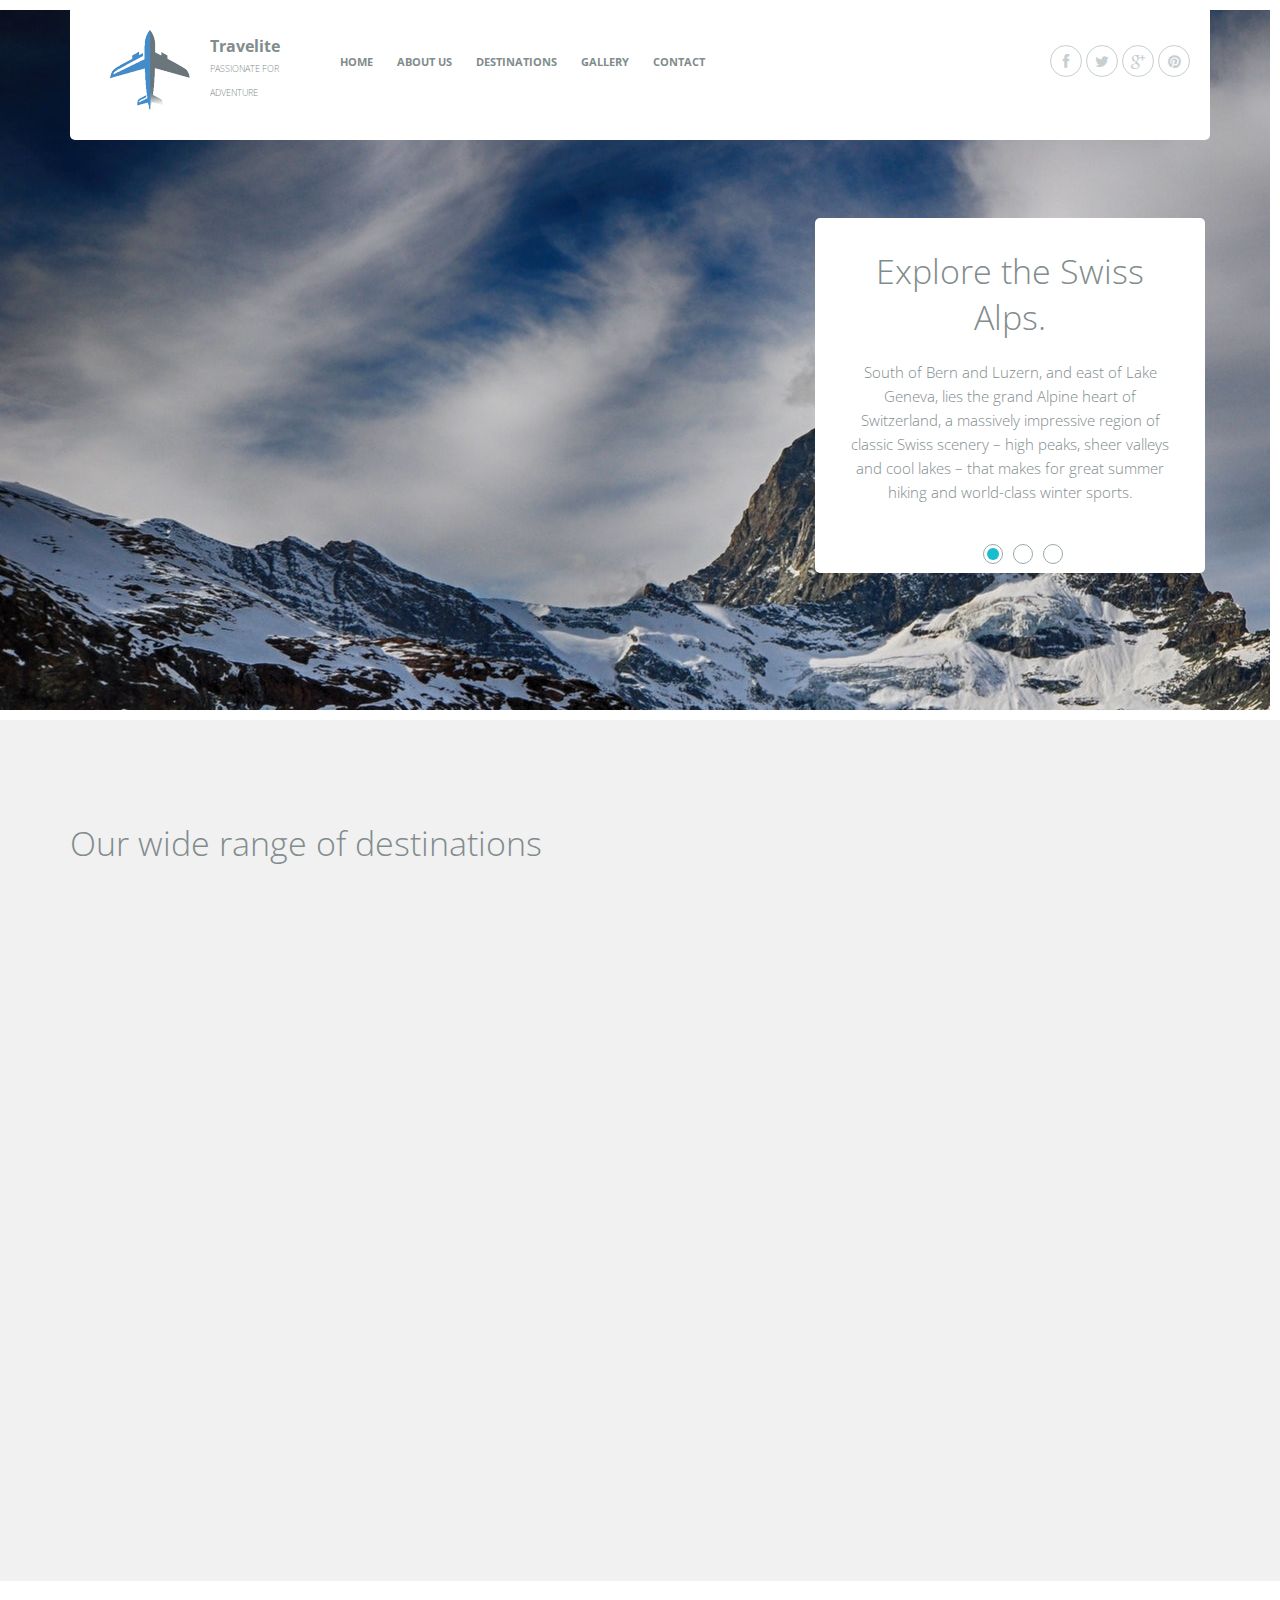
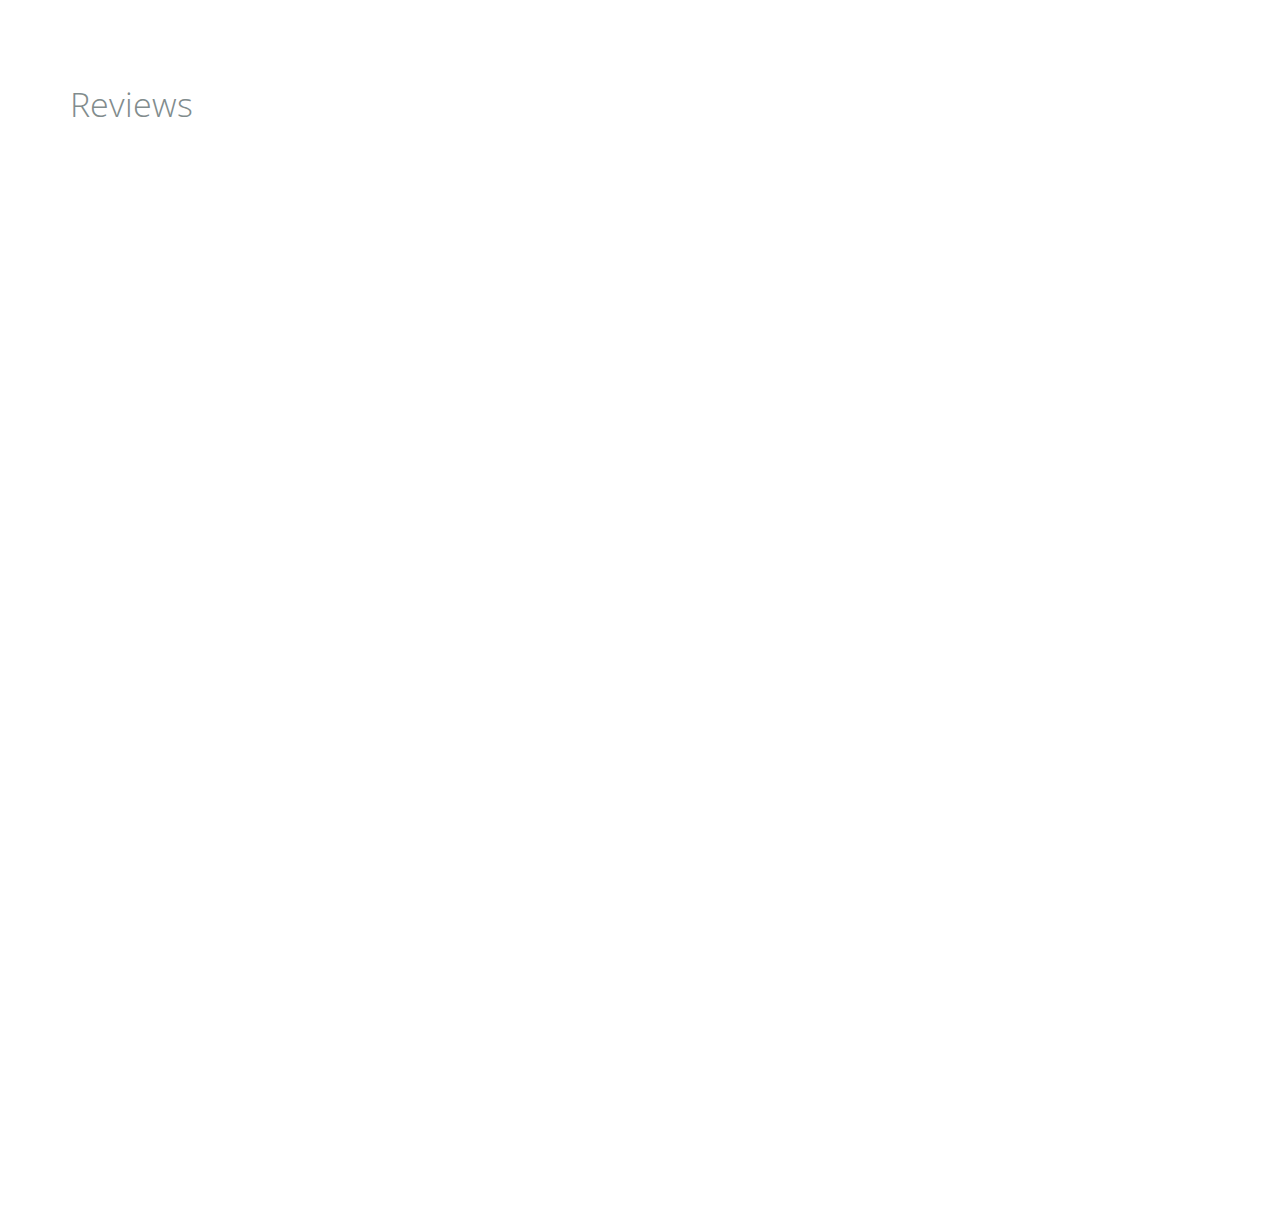
<file: index.html>
<!DOCTYPE html>
<html lang="en">
	<head>
		<meta charset="UTF-8">
		<meta http-equiv="X-UA-Compatible" content="IE=edge">
		<meta name="viewport" content="width=device-width, initial-scale=1.0,maximum-scale=1">
		
		<title>Home Travel</title>
		<!-- Loading third party fonts -->
		<link href="http://fonts.googleapis.com/css?family=Open+Sans:300,300italic,400,700" rel="stylesheet" type="text/css">
		<link href="fonts/font-awesome.min.css" rel="stylesheet" type="text/css">
		<!-- Loading main css file -->
		<link rel="stylesheet" href="css/animate.min.css">
		<link rel="stylesheet" href="style.css">
		
		<!--[if lt IE 9]>
		<script src="js/ie-support/html5.js"></script>
		<script src="js/ie-support/respond.js"></script>
		<![endif]-->

	</head>

	<body class="slider-collapse">
		
		<div id="site-content">
			
			<header class="site-header wow fadeInDown">
				<div class="container">
					<div class="header-content">
						<div class="branding">
							<img src="images/logo.png" alt="Company Name" class="logo">
							<h1 class="site-title"><a href="index.html">Travelite</a></h1>
                            <small class="site-description">Passionate for Adventure</small>
						</div>
						
						<nav class="main-navigation">
							<button type="button" class="menu-toggle"><i class="fa fa-bars"></i></button>
							<ul class="menu">
                                <li class="menu-item"><a href="index.html">Home</a></li>
								<li class="menu-item"><a href="about-us.html">About us</a></li>
								<li class="menu-item"><a href="#destination_section">Destinations</a></li>
								<li class="menu-item"><a href="gallery.html">Gallery</a></li>
								<li class="menu-item"><a href="contact.html">Contact</a></li>
							</ul>
						</nav>
						
						<div class="social-links">
							<a href="http://www.facebook.com" class="facebook"><i class="fa fa-facebook"></i></a>
							<a href="http://www.twitter.com" class="twitter"><i class="fa fa-twitter"></i></a>
							<a href="http://www.google.com" class="google-plus"><i class="fa fa-google-plus"></i></a>
							<a href="http://www.pinterest.com" class="pinterest"><i class="fa fa-pinterest"></i></a>
						</div>
					</div>
				</div>
			</header> <!-- .site-header -->

			<main class="content">
				<div class="slider">
					<ul class="slides">
						<li data-background="dummy/switzerland.jpeg">
							<div class="container">
								<div class="slide-caption col-md-4">
									<h2 class="slide-title">Explore the Swiss Alps.</h2>
									<p>South of Bern and Luzern, and east of Lake Geneva, lies the grand Alpine heart of Switzerland, a massively impressive region of classic Swiss scenery – high peaks, sheer valleys and cool lakes – that makes for great summer hiking and world-class winter sports.</p>
								</div>
							</div>
						</li>
						<li data-background="dummy/italy.jpeg">
							<div class="container">
								<div class="slide-caption col-md-4">
									<h2 class="slide-title">Explore the Italian town of Manarola.</h2>
									<p>Bequeathed with more grapevines than any other Cinque Terre village, Manarola is famous for its sweet Sciacchetrà wine. It's also awash with priceless medieval relics, supporting claims that it is the oldest of the five. </p>
								</div>
							</div>
						</li>
						<li data-background="dummy/city.jpeg">
							<div class="container">
								<div class="slide-caption col-md-4">
									<h2 class="slide-title">Explore the city of Florence.</h2>
									<p>Cradle of the Renaissance, romantic, enchanting and utterly irresistible, Florence (Firenze) is a place to feast on world-class art and gourmet Tuscan cuisine.</p>
								</div>
							</div>
						</li>
					</ul>
					<div class="flexslider-controls">
						<div class="container">
							<ol class="flex-control-nav">
								<li><a>1</a></li>
								<li><a>2</a></li>
								<li><a>3</a></li>
							</ol>
						</div>
					</div>
				</div>

                <section id="destination_section"></section>
				<div class="fullwidth-block offers-section" data-bg-color="#f1f1f1">
					<div class="container">
						<h2 class="section-title">Our wide range of destinations</h2>
						<div class="row">
							<div class="col-md-3 col-sm-6 col-xs-12">
								<article class="offer wow bounceIn">
									<figure class="featured-image"><img src="dummy/santorini.png" alt=""></figure>
									<h2 class="entry-title"><a href="">Oia, Santorini, Greece</a></h2>
									<p>Located on top of a cliff with a spectacular view of the Palea volcano, Nea Kameni, and the island of Thirassia, Oia is the most popular and arguably the most beautiful of all the picturesque villages of the beautiful Greek island of Santorini.</p>
									<a href="greece.html" class="button">See details</a>
								</article>
							</div>
							<div class="col-md-3 col-sm-6 col-xs-12">
								<article class="offer wow bounceIn" data-wow-delay=".2s">
									<figure class="featured-image"><img src="dummy/croatia.png" alt=""></figure>
									<h2 class="entry-title"><a href="">Plitvice Lakes, Croatia</a></h2>
									<p>Located about halfway between the Croatian capital Zagreb and Zadar on the coast of the Adriatic Sea, Plitvice Lakes are a magical world of living, moving water surrounded by ancient forests, 16 lakes linked by waterfalls, bridges natural and man-made, and 300 square kilometers of wild beauty full of bears, wolves, boars, and birds.</p>
									<a href="croatia.html" class="button">See details</a>
								</article>
							</div>
							<div class="col-md-3 col-sm-6 col-xs-12">
								<article class="offer wow bounceIn" data-wow-delay=".4s">
									<figure class="featured-image"><img src="dummy/canada.png" alt=""></figure>
									<h2 class="entry-title"><a href="">Moraine Lake, Canada</a></h2>
									<p>Located in the remote Valley of the Ten Peaks in the Canadian Rockies, Moraine Lake is an emerald beauty, a small, cold glacier-fed jewel surrounded by towering mountains, immense waterfalls, and ancient rock piles, so beautiful it takes breath away. As the glaciers melt, the water in the lake rises and changes its color.</p>
									<a href="canada.html" class="button">See details</a>
								</article>
							</div>
							<div class="col-md-3 col-sm-6 col-xs-12">
								<article class="offer wow bounceIn" data-wow-delay=".6s">
									<figure class="featured-image"><img src="dummy/fiordland.png" alt=""></figure>
									<h2 class="entry-title"><a href="">Fiordland National Park, New Zealand</a></h2>
									<p>According to Maori legends, the 14 fjords that form Fiordland National Park were created by a giant stonemason named Tu Te Rakiwhanoa, who cut out the deep valleys with his enormous adzes, which is as good an explanation as any for one of the most spectacular corners of the world, occupying over 1.2 million hectares at the southwestern end of the South Island of New Zealand.</p>
									<a href="newzealand.html" class="button">See details</a>
								</article>
							</div>
						</div>
					</div>
				</div>

				<div class="fullwidth-block testimonial-section">
					<div class="container">
						<h2 class="section-title">Reviews</h2>
						<div class="row">
							<div class="col-md-3 col-sm-6 col-xs-12">
								<div class="testimonial wow fadeInUp">
									<figure class="avatar"><img src="dummy/review1.jpg" alt=""></figure>
									<blockquote class="testimonial-body">
										<p>I loved visiting Santorini in Greece, it was great fun for the whole family!</p>
										<cite>Jim Halpert</cite>
										<span>Manager, Dunder Mifflin</span>
									</blockquote>
								</div>
							</div>
							<div class="col-md-3 col-sm-6 col-xs-12">
								<div class="testimonial wow fadeInUp" data-wow-delay=".2s">
									<figure class="avatar"><img src="dummy/review2.png" alt=""></figure>
									<blockquote class="testimonial-body">
										<p>The Plitvice Lakes in Croatia were beautiful to see in person. It was extremely refreshing to visit and I have always wanted to go there.</p>
										<cite>Susan Webb</cite>
										<span>Travel Enthusiast</span>
									</blockquote>
								</div>
							</div>
							<div class="col-md-3 col-sm-6 col-xs-12">
								<div class="testimonial wow fadeInUp" data-wow-delay=".4s">
									<figure class="avatar"><img src="dummy/review3.jpg" alt=""></figure>
									<blockquote class="testimonial-body">
										<p>The Moraine Lake is one of the nicest places to visit in Canada. I love going there to clear my head. I recommend you visit!</p>
										<cite>Nicolas Cage</cite>
										<span>Professional Model, Father</span>
									</blockquote>
								</div>
							</div>
							<div class="col-md-3 col-sm-6 col-xs-12">
								<div class="testimonial wow fadeInUp" data-wow-delay=".6s">
									<figure class="avatar"><img src="dummy/review4.jpg" alt=""></figure>
									<blockquote class="testimonial-body">
										<p>The Fiordland National Park in New Zealand is nice to visit, but its essentially just mountains. Thats all, just a bunch of mountains and some water.</p>
										<cite>Sarah Brown</cite>
										<span>Just a woman</span>
									</blockquote>
								</div>
							</div>
						</div>
					</div>
				</div>
			</main> <!-- .content -->

			<footer class="site-footer wow fadeInUp">
				<div class="footer-top">
					<div class="container">
						<div class="row">
							<div class="col-md-3 col-sm-6">
								<div class="widget">
									<h3 class="widget-title">About us</h3>
									<p>We are a travel company with a passion for adventure. Check out our wide range of destinations, from beautiful mountain ranges to lovely coastal towns all over the world. Join us on our love for adventure today!</p>
								</div>
							</div>
							<div class="col-md-3 col-sm-6">
								<div class="widget">
									<h3 class="widget-title">Helpful Links</h3>
									<ul class="list-arrow">
										<li><a href="index.html">Home</a></li>
										<li><a href="index.html">Destinations</a></li>
										<li><a href="index.html">Gallery</a></li>
										<li><a href="contact.html">Contact Us</a></li>
									</ul>
								</div>
							</div>
							<div class="col-md-3 col-sm-6">
								<div class="widget widget-customer-info">
									<h3 class="widget-title">Customer Service</h3>
									<img src="images/logo.png" alt="" class="pull-left">
									<div class="cs-info">
										<p>You may contact us with the information below.</p>
										<p>+0300 456 2424 <br> <a href="#">contact@travelite.com</a></p>
									</div>
								</div>
							</div>
						</div>
					</div>
				</div>
				<div class="footer-bottom">
					<div class="container">
						<div class="branding pull-left">
							<img src="images/logo.png" alt="Company Name" class="logo">
							<h1 class="site-title"><a href="index.html">Travelite</a></h1>
							<small class="site-description">Passionate for Adventure</small>
						</div>

						<div class="contact-links pull-right">
							<a href="https://goo.gl/maps/oQKxg"><i class="fa fa-map-marker"></i> Croft Street, Tamworth B79 </a>
							<a href="tel:+134453455345"><i class="fa fa-phone"></i> +0300 456 2424 </a>
							<a href="mailto:contact@companyname.com"><i class="fa fa-envelope"></i> contact@travelite.com</a>
						</div>
					</div>
				</div>
				<div class="colophon">
					<div class="container">
						<p class="copy">Copyright 2014 Travelite, All right reserved.</p>
					</div>
				</div>
			</footer> <!-- .site-footer -->

		</div> <!-- #site-content -->
		<script src="js/jquery-1.11.1.min.js"></script>
		<script src="js/min/plugins-min.js"></script>
		<script src="js/min/app-min.js"></script>
		
	</body>

</html>
</file>
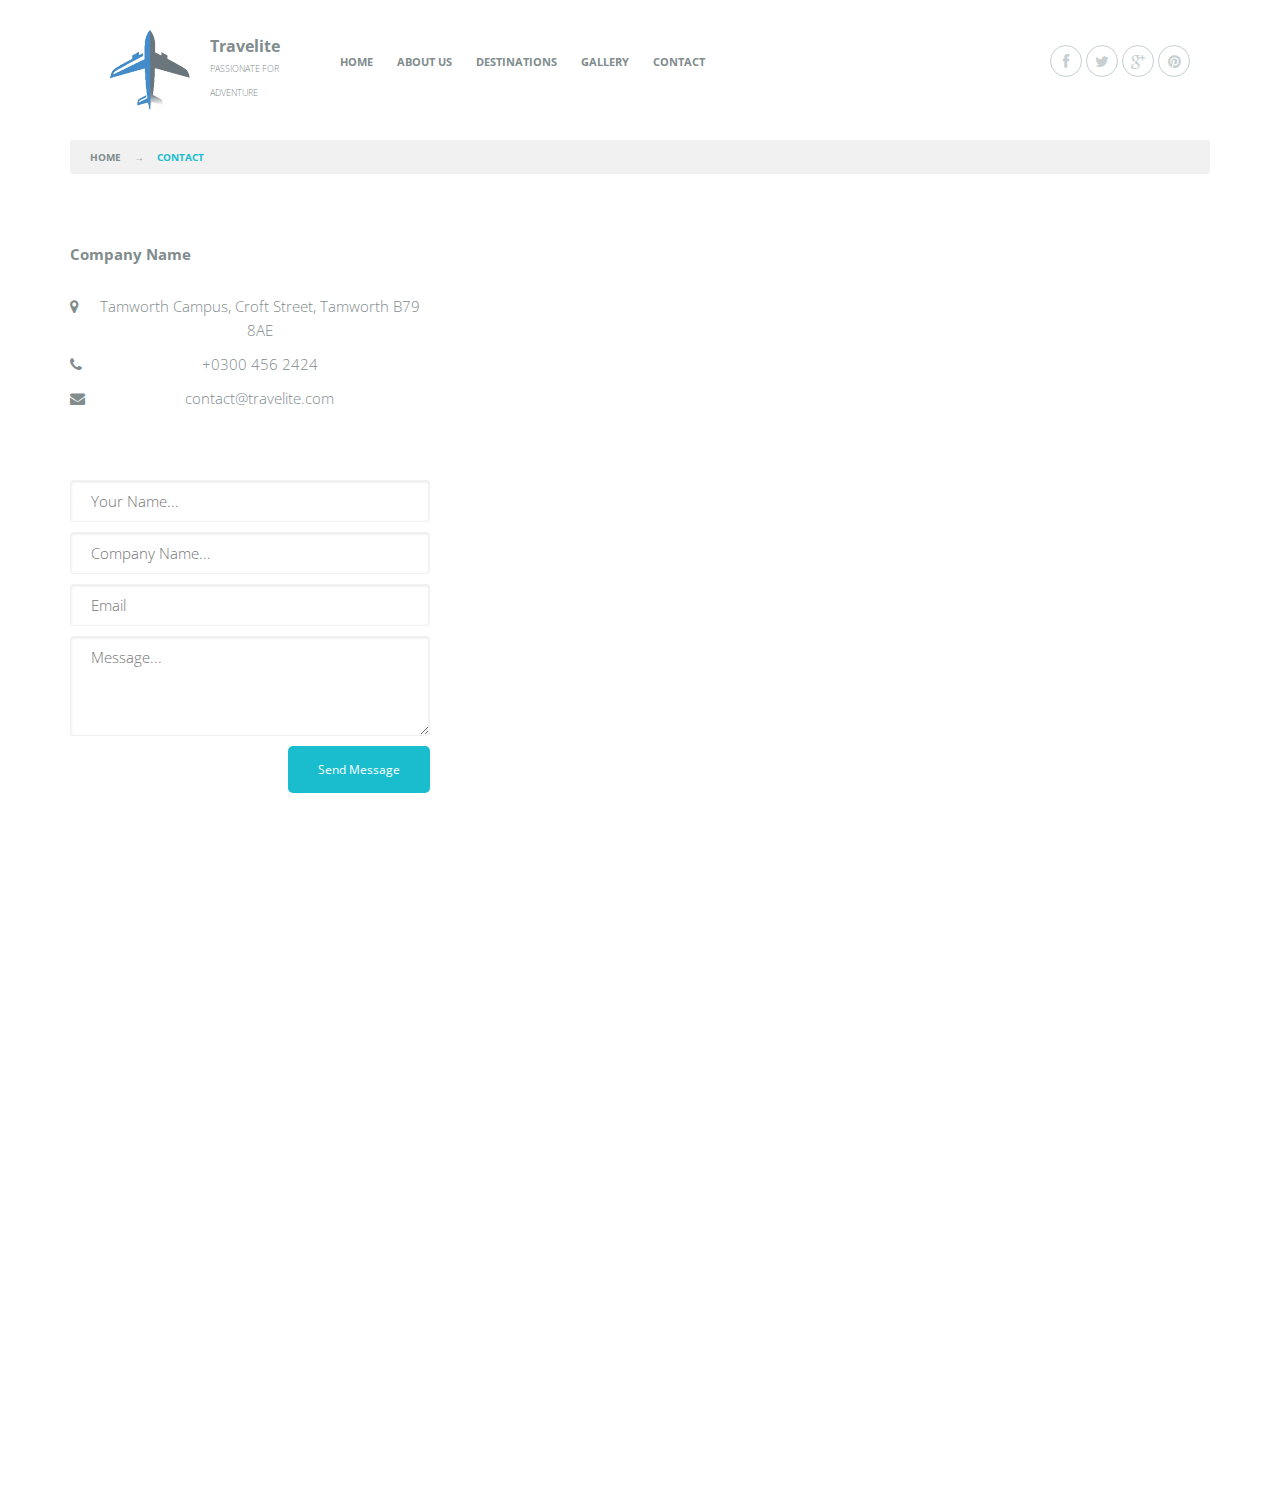
<file: contact.html>
<!DOCTYPE html>
<html lang="en">
	<head>
		<meta charset="UTF-8">
		<meta http-equiv="X-UA-Compatible" content="IE=edge">
		<meta name="viewport" content="width=device-width, initial-scale=1.0,maximum-scale=1">
		
		<title>Contact</title>
		<!-- Loading third party fonts -->
		<link href="http://fonts.googleapis.com/css?family=Open+Sans:300,300italic,400,600,700" rel="stylesheet" type="text/css">
		<link href="fonts/font-awesome.min.css" rel="stylesheet" type="text/css">
		<!-- Loading main css file -->
		<link rel="stylesheet" href="css/animate.min.css">
		<link rel="stylesheet" href="style.css">
		
		<!--[if lt IE 9]>
		<script src="js/ie-support/html5.js"></script>
		<script src="js/ie-support/respond.js"></script>
		<![endif]-->

	</head>

	<body>
		
		<div id="site-content">
			
			<header class="site-header wow fadeInDown">
				<div class="container">
					<div class="header-content">
						<div class="branding">
							<img src="images/logo.png" alt="Company Name" class="logo">
							<h1 class="site-title"><a href="index.html">Travelite</a></h1>
							<small class="site-description">Passionate for Adventure</small>
						</div>
						
						<nav class="main-navigation">
							<button type="button" class="menu-toggle"><i class="fa fa-bars"></i></button>
							<ul class="menu">
								<li class="menu-item"><a href="index.html">Home</a></li>
								<li class="menu-item"><a href="about-us.html">About us</a></li>
								<li class="menu-item"><a href="index.html #destination_section">Destinations</a></li>
								<li class="menu-item"><a href="gallery.html">Gallery</a></li>
								<li class="menu-item"><a href="contact.html">Contact</a></li>
							</ul>
						</nav>
						
						<div class="social-links">
							<a href="#" class="facebook"><i class="fa fa-facebook"></i></a>
							<a href="#" class="twitter"><i class="fa fa-twitter"></i></a>
							<a href="#" class="google-plus"><i class="fa fa-google-plus"></i></a>
							<a href="#" class="pinterest"><i class="fa fa-pinterest"></i></a>
						</div>
					</div>
					<nav class="breadcrumbs">
						<a href="index.html">Home</a> &rarr;
						<span>Contact</span>
					</nav>
				</div>
			</header> <!-- .site-header -->

			<main class="content">
				<div class="fullwidth-block">
					<div class="container">
						<div class="row">
							<div class="col-md-4 wow fadeInLeft">
								<h4>Company Name</h4>
								<ul class="list-fa">
									<li><i class="fa fa-map-marker"></i> Tamworth Campus, Croft Street, Tamworth B79 8AE</li>
									<li><i class="fa fa-phone"></i> +0300 456 2424</li>
									<li><i class="fa fa-envelope"></i>contact@travelite.com</li>
								</ul>

								<form action="#" class="contact-form">
									<input type="text" placeholder="Your Name...">
									<input type="text" placeholder="Company Name...">
									<input type="text" placeholder="Email">
									<textarea name="" id="" placeholder="Message..."></textarea>
									<input type="submit" class="button" value="Send Message">
								</form>
							</div>
							<div class="col-md-7 col-md-push-1 wow fadeInRight">
								<div class="map">
									<iframe src="https://www.google.com/maps/embed?pb=!1m18!1m12!1m3!1d2421.2042092841443!2d-1.695203684025952!3d52.638223535213115!2m3!1f0!2f0!3f0!3m2!1i1024!2i768!4f13.1!3m3!1m2!1s0x4870a97ce6bbe28b%3A0x7c2bb3a8a4cbad20!2sSouth+Staffordshire+College!5e0!3m2!1sen!2suk!4v1517594646928" width="600" height="520" frameborder="0" style="border:0"></iframe>
								</div>
							</div>
							
						</div>

					</div>

				</div>

				
			</main> <!-- .content -->

			<footer class="site-footer wow fadeInUp">
				<div class="footer-top">
					<div class="container">
						<div class="row">
							<div class="col-md-3 col-sm-6">
								<div class="widget">
									<h3 class="widget-title">About us</h3>
									<p>We are a travel company with a passion for adventure. Check out our wide range of destinations, from beautiful mountain ranges to lovely coastal towns all over the world. Join us on our love for adventure today!</p>
								</div>
							</div>
							<div class="col-md-3 col-sm-6">
								<div class="widget">
									<h3 class="widget-title">Helpful Links</h3>
									<ul class="list-arrow">
										<li><a href="index.html">Home</a></li>
										<li><a href="index.html">Destinations</a></li>
										<li><a href="index.html">Gallery</a></li>
										<li><a href="contact.html">Contact Us</a></li>
									</ul>
								</div>
							</div>
							<div class="col-md-3 col-sm-6">
								<div class="widget widget-customer-info">
									<h3 class="widget-title">Customer Service</h3>
									<img src="images/logo.png" alt="" class="pull-left">
									<div class="cs-info">
										<p>You may contact us with the information below.</p>
										<p>+0300 456 2424 <br> <a href="#">contact@travelite.com</a></p>
									</div>
								</div>
							</div>
						</div>
					</div>
				</div>
				<div class="footer-bottom">
					<div class="container">
						<div class="branding pull-left">
							<img src="images/logo.png" alt="Company Name" class="logo">
							<h1 class="site-title"><a href="index.html">Travelite</a></h1>
							<small class="site-description">Passionate for Adventure</small>
						</div>

						<div class="contact-links pull-right">
							<a href="https://goo.gl/maps/oQKxg"><i class="fa fa-map-marker"></i> Croft Street, Tamworth B79 </a>
							<a href="tel:+134453455345"><i class="fa fa-phone"></i> +0300 456 2424 </a>
							<a href="mailto:contact@companyname.com"><i class="fa fa-envelope"></i> contact@travelite.com</a>
						</div>
					</div>
				</div>
				<div class="colophon">
					<div class="container">
						<p class="copy">Copyright 2014 Travelite, All right reserved.</p>
					</div>
				</div>
			</footer> <!-- .site-footer -->

		</div> <!-- #site-content -->
		<script src="js/jquery-1.11.1.min.js"></script>
		<script src="js/min/plugins-min.js"></script>
		<script src="js/min/app-min.js"></script>
		
	</body>

</html>
</file>
<file: style.css>
/*!
 * Project_Name: Themezy Travel Theme
 * Author: Themezy
 * Email: info@themezy.com
 * URL: http://themezy.com
 */
/*=========================================== 
 * Importing CSS Libraries
 *===========================================*/
article,
aside,
details,
figcaption,
figure,
footer,
header,
hgroup,
nav,
section,
summary {
  display: block;
}

audio,
canvas,
video {
  display: inline-block;
}

audio:not([controls]) {
  display: none;
  height: 0;
}

[hidden], template {
  display: none;
}

html {
  background: white;
  color: black;
  -webkit-text-size-adjust: 100%;
  -ms-text-size-adjust: 100%;
}

html,
button,
input,
select,
textarea {
  font-family: sans-serif;
}

body {
  margin: 0;
}

a {
  background: transparent;
}
a:focus {
  outline: thin dotted;
}
a:hover, a:active {
  outline: 0;
}

h1 {
  font-size: 2em;
  margin: 0.67em 0;
}

h2 {
  font-size: 1.5em;
  margin: 0.83em 0;
}

h3 {
  font-size: 1.17em;
  margin: 1em 0;
}

h4 {
  font-size: 1em;
  margin: 1.33em 0;
}

h5 {
  font-size: 0.83em;
  margin: 1.67em 0;
}

h6 {
  font-size: 0.75em;
  margin: 2.33em 0;
}

abbr[title] {
  border-bottom: 1px dotted;
}

b,
strong {
  font-weight: bold;
}

dfn {
  font-style: italic;
}

mark {
  background: #ff0;
  color: #000;
}

code,
kbd,
pre,
samp {
  font-family: monospace, serif;
  font-size: 1em;
}

pre {
  white-space: pre;
  white-space: pre-wrap;
  word-wrap: break-word;
}

q {
  quotes: "\201C" "\201D" "\2018" "\2019";
}

q:before,
q:after {
  content: '';
  content: none;
}

small {
  font-size: 80%;
}

sub,
sup {
  font-size: 75%;
  line-height: 0;
  position: relative;
  vertical-align: baseline;
}

sup {
  top: -0.5em;
}

sub {
  bottom: -0.25em;
}

img {
  border: 0;
}

svg:not(:root) {
  overflow: hidden;
}

figure {
  margin: 0;
}

fieldset {
  border: 1px solid #c0c0c0;
  margin: 0 2px;
  padding: 0.35em 0.625em 0.75em;
}

legend {
  border: 0;
  padding: 0;
  white-space: normal;
}

button,
input,
select,
textarea {
  font-family: inherit;
  font-size: 100%;
  margin: 0;
  vertical-align: baseline;
}

button,
input {
  line-height: normal;
}

button,
select {
  text-transform: none;
}

button,
html input[type="button"],
input[type="reset"],
input[type="submit"] {
  -webkit-appearance: button;
  cursor: pointer;
}

button[disabled],
input[disabled] {
  cursor: default;
}

input[type="checkbox"],
input[type="radio"] {
  -webkit-box-sizing: border-box;
     -moz-box-sizing: border-box;
          box-sizing: border-box;
  padding: 0;
}

input[type="search"] {
  -webkit-appearance: textfield;
  -moz-box-sizing: content-box;
  -webkit-box-sizing: content-box;
  box-sizing: content-box;
}

input[type="search"]::-webkit-search-cancel-button,
input[type="search"]::-webkit-search-decoration {
  -webkit-appearance: none;
}

button::-moz-focus-inner, input::-moz-focus-inner {
  border: 0;
  padding: 0;
}

textarea {
  overflow: auto;
  vertical-align: top;
}

table {
  border-collapse: collapse;
  border-spacing: 0;
}

*, *:before, *:after {
  -webkit-box-sizing: border-box;
     -moz-box-sizing: border-box;
          box-sizing: border-box;
}

@font-face {
  font-family: 'icomoon';
  src: url("fonts/icomoon.eot?odkk1s");
  src: url("fonts/icomoon.eot?#iefixodkk1s") format("embedded-opentype"), url("fonts/icomoon.woff?odkk1s") format("woff"), url("fonts/icomoon.ttf?odkk1s") format("truetype"), url("fonts/icomoon.svg?odkk1s#icomoon") format("svg");
  font-weight: normal;
  font-style: normal;
}
[class^="icon-"], [class*=" icon-"] {
  font-family: 'icomoon';
  speak: none;
  font-style: normal;
  font-weight: normal;
  font-variant: normal;
  text-transform: none;
  line-height: 1;
  /* Better Font Rendering =========== */
  -webkit-font-smoothing: antialiased;
  -moz-osx-font-smoothing: grayscale;
}

.icon-sunshine:before {
  content: "\e600";
}

.icon-van:before {
  content: "\e601";
}

.icon-ice-cream:before {
  content: "\e602";
}

.icon-kite:before {
  content: "\e603";
}

.icon-chair:before {
  content: "\e604";
}

.icon-watermelon:before {
  content: "\e605";
}

.icon-fish:before {
  content: "\e606";
}

.icon-bag:before {
  content: "\e607";
}

.icon-hotel:before {
  content: "\e608";
}

.icon-towel:before {
  content: "\e609";
}

.icon-pool:before {
  content: "\e60a";
}

.icon-departure:before {
  content: "\e60b";
}

.icon-fan:before {
  content: "\e60c";
}

.icon-glasses:before {
  content: "\e60d";
}

.icon-ride:before {
  content: "\e60e";
}

.icon-cup:before {
  content: "\e60f";
}

.icon-sun:before {
  content: "\e610";
}

.icon-mini-fan:before {
  content: "\e611";
}

.icon-postcard:before {
  content: "\e612";
}

.icon-ball:before {
  content: "\e613";
}

.icon-duck-balloon:before {
  content: "\e614";
}

.icon-van-alt:before {
  content: "\e615";
}

.icon-tend:before {
  content: "\e616";
}

.icon-plane:before {
  content: "\e617";
}

.icon-hat:before {
  content: "\e618";
}

.icon-bucket:before {
  content: "\e619";
}

.icon-sandals:before {
  content: "\e61a";
}

.icon-starfish:before {
  content: "\e61b";
}

.icon-island:before {
  content: "\e61c";
}

.icon-flower:before {
  content: "\e61d";
}

.icon-boat:before {
  content: "\e61e";
}

.icon-clam:before {
  content: "\e61f";
}

.icon-coconut:before {
  content: "\e620";
}

.icon-anchor:before {
  content: "\e621";
}

.icon-motorboat:before {
  content: "\e622";
}

.icon-jetski:before {
  content: "\e623";
}

.icon-camera:before {
  content: "\e624";
}

.icon-shuttelcock:before {
  content: "\e625";
}

.icon-fly-calendar:before {
  content: "\e626";
}

.icon-ticket:before {
  content: "\e627";
}

.icon-crab:before {
  content: "\e628";
}

.icon-balloon-boat:before {
  content: "\e629";
}

.icon-shot-pant:before {
  content: "\e62a";
}

.icon-bikini:before {
  content: "\e62b";
}

.icon-drink:before {
  content: "\e62c";
}

.fullwidth-block {
  padding: 70px 0;
}

.section-title {
  font-size: 36px;
  font-size: 2.25em;
  font-weight: 300;
  margin-top: 30px;
  margin-bottom: 50px;
}

.feature.left-icon {
  padding-left: 70px;
  position: relative;
}
.feature.left-icon [class^="icon-"] {
  position: absolute;
  left: 0;
  top: 5px;
  color: #19bdce;
  font-size: 36px;
}
.feature.left-icon [class="icon-jetski"] {
  font-size: 24px;
}
.feature.left-icon .feature-title {
  font-size: 16px;
  font-size: 1em;
  font-weight: 400;
  color: #19bdce;
}

.button {
  padding: 5px 30px;
  background-color: #19bdce;
  border: none;
  border-radius: 5px;
  color: white;
  display: inline-block;
  outline: none;
  -webkit-transition: .3s ease;
          transition: .3s ease;
  text-decoration: none;
  font-size: 13px;
  font-size: 0.8125em;
}
.button:hover, .button:active {
  background-color: #34d6e6;
}

.offer {
  margin-bottom: 30px;
}
.offer .featured-image {
  border: 5px solid white;
  border-radius: 3px;
  -webkit-box-shadow: 0 1px 3px rgba(0, 0, 0, 0.2);
          box-shadow: 0 1px 3px rgba(0, 0, 0, 0.2);
  background: white;
  margin-bottom: 20px;
}
.offer .featured-image img {
  display: block;
  width: 100%;
  max-width: 100%;
}
.offer .entry-title {
  font-size: 16px;
  font-size: 1em;
  font-weight: 400;
}
.offer .entry-title a {
  text-decoration: none;
  color: inherit;
}

.testimonial {
  padding: 30px 20px;
  margin-bottom: 30px;
  border: 1px solid #e3e8e9;
  border-radius: 5px;
  text-align: center;
}
.testimonial .avatar {
  width: 98px;
  height: 98px;
  border-radius: 50%;
  overflow: hidden;
  margin: 0 auto 20px;
}
.testimonial blockquote {
  margin: 0;
  padding: 0;
}
.testimonial cite {
  font-weight: 700;
  display: block;
  font-style: normal;
  margin-bottom: 0;
  font-size: 13px;
  font-size: 0.8125em;
}
.testimonial span {
  font-size: 13px;
  font-size: 0.8125em;
  font-style: italic;
}

.list-arrow {
  list-style-type: none;
  margin: 0 0 30px;
  padding-left: 0;
  font-size: 13px;
}
.list-arrow li {
  position: relative;
  padding-left: 20px;
}
.list-arrow li:before {
  content: " ";
  width: 6px;
  height: 5px;
  background: url(images/small-arrow.png) no-repeat;
  position: absolute;
  left: 0;
  top: 10px;
}
.list-arrow li a {
  color: inherit;
  -webkit-transition: .3s ease;
          transition: .3s ease;
  text-decoration: none;
}
.list-arrow li a:hover {
  color: #19bdce;
}
.list-arrow.alt {
  font-size: 15px;
}
.list-arrow.alt li {
  border-bottom: 1px solid #f1f1f1;
  padding-top: 10px;
  padding-bottom: 10px;
}
.list-arrow.alt li:before {
  top: 20px;
}

.list-fa {
  list-style-type: none;
  padding-left: 0;
  margin: 0 0 30px;
}
.list-fa li {
  padding-left: 30px;
  position: relative;
  margin-bottom: 10px;
}
.list-fa .fa {
  position: absolute;
  left: 0;
  top: 5px;
}

.boxed-link {
  display: block;
  padding: 12px 30px 12px 20px;
  color: #818c8d;
  border: 1px solid #f1f1f1;
  border-radius: 5px;
  text-decoration: none;
  margin-bottom: 10px;
  position: relative;
  -webkit-transition: .3s ease;
          transition: .3s ease;
}
.boxed-link:after {
  content: " ";
  width: 23px;
  height: 11px;
  background: url(images/long-arrow.png) no-repeat;
  position: absolute;
  right: 10px;
  top: 0;
  bottom: 0;
  margin: auto;
}
.boxed-link:hover {
  border-color: #19bdce;
  color: #19bdce;
}

.team {
  position: relative;
  padding-left: 200px;
  min-height: 170px;
  margin-bottom: 50px;
}
.team .team-image {
  border-radius: 5px;
  overflow: hidden;
  width: 170px;
  height: 170px;
  position: absolute;
  left: 0;
  top: 0;
}
.team .team-image img {
  display: block;
  width: 100%;
  max-width: 100%;
}
.team .team-name {
  font-size: 1rem;
  font-weight: 500;
  margin: 0;
}
.team .team-title {
  font-size: 11px;
  font-size: 0.6875em;
  margin-bottom: 20px;
  text-transform: uppercase;
}

.circle-list {
  counter-reset: section;
  list-style-type: none;
  margin: 0;
  padding-left: 0;
}
.circle-list li {
  position: relative;
  padding-left: 50px;
  margin-bottom: 20px;
}
.circle-list li:before {
  counter-increment: section;
  content: counter(section);
  width: 32px;
  height: 32px;
  border-radius: 50%;
  position: absolute;
  top: 5px;
  left: 0;
  text-align: center;
  border: 1px solid #f1f1f1;
  font-weight: 700;
  color: #19bdce;
  line-height: 30px;
  font-size: 13px;
  font-size: 0.8125em;
}

.filter-links {
  margin: 0 0 50px;
}
.filter-links a {
  border-radius: 3px;
  border: 1px solid #f1f1f1;
  display: inline-block;
  padding: 10px 40px;
  margin: 0 5px 10px;
  text-decoration: none;
  color: #818c8d;
  -webkit-transition: .3s ease;
          transition: .3s ease;
}
.filter-links a:hover {
  border-color: #19bdce;
  color: #19bdce;
}
.filter-links .mobile-filter {
  display: none;
  padding: 10px 20px;
  width: 100%;
  border: 1px solid #f1f1f1;
  border-radius: 3px;
  -webkit-appearance: none;
  appearance: none;
  color: #818c8d;
  background: url(images/long-arrow.png) no-repeat 95% center;
}
@media screen and (max-width: 480px) {
  .filter-links a {
    display: none;
  }
  .filter-links .mobile-filter {
    display: block;
  }
}

.pagination {
  text-align: center;
  margin-top: 50px;
}
.pagination .page-numbers {
  text-align: center;
  display: inline-block;
  width: 32px;
  height: 32px;
  border-radius: 50%;
  border: 1px solid #f1f1f1;
  color: inherit;
  text-decoration: none;
  margin: 0 3px;
  line-height: 30px;
  -webkit-transition: .3s ease;
          transition: .3s ease;
}
.pagination .page-numbers:hover, .pagination .page-numbers.current {
  border-color: #19bdce;
  color: #19bdce;
}

.offer-item {
  margin-bottom: 50px;
}
.offer-item .featured-image {
  border-radius: 3px;
  overflow: hidden;
  margin-bottom: 20px;
}
.offer-item .featured-image img {
  width: 100%;
  max-width: 100%;
  display: block;
}
.offer-item .entry-title {
  font-size: 16px;
  font-size: 1em;
  margin: 0;
  font-weight: 600;
}
.offer-item .entry-title a {
  color: inherit;
  text-decoration: none;
}
.offer-item .price strong {
  color: #19bdce;
  font-size: 24px;
  font-size: 1.5em;
  font-weight: 300;
}

.contact-form {
  margin-top: 50px;
  margin-bottom: 50px;
  *zoom: 1;
}
.contact-form:after {
  content: " ";
  clear: both;
  display: block;
  overflow: hidden;
  height: 0;
}
.contact-form input:not([type="submit"]), .contact-form textarea {
  width: 100%;
  padding: 10px 20px;
  border-radius: 3px;
  border: 1px solid #f1f1f1;
  -webkit-box-shadow: inset 0 1px 3px rgba(0, 0, 0, 0.1);
          box-shadow: inset 0 1px 3px rgba(0, 0, 0, 0.1);
  margin-bottom: 10px;
  font-weight: 300;
  outline: none;
}
.contact-form input:not([type="submit"]):hover, .contact-form textarea:hover {
  border-color: #19bdce;
}
.contact-form textarea {
  min-height: 100px;
  resize: vertical;
  outline: none;
}
.contact-form input[type="submit"] {
  float: right;
  padding: 15px 30px;
}

.map {
  position: relative;
}
.map:before {
  content: " ";
  top: 0;
  left: 0;
  right: 0;
  bottom: 0;
  position: absolute;
  z-index: 1;
}
.map iframe {
  width: 100%;
  max-width: 100%;
}

.social-links a {
  width: 32px;
  height: 32px;
  border-radius: 50%;
  border: 1px solid #c7cfd0;
  color: #c7cfd0;
  text-decoration: none;
  display: inline-block;
  text-align: center;
  padding-top: 3px;
  -webkit-transition: .3s ease;
          transition: .3s ease;
}
.social-links a.facebook:hover {
  color: #435AA3;
  border-color: #435AA3;
}
.social-links a.twitter:hover {
  color: #51BAFF;
  border-color: #51BAFF;
}
.social-links a.google-plus:hover {
  color: #FF7B51;
  border-color: #FF7B51;
}
.social-links a.pinterest:hover {
  color: #E42626;
  border-color: #E42626;
}

.filterable-items .filterable-item {
  -webkit-transition-property: -webkit-transform, opacity;
          transition-property: transform, opacity;
  -webkit-transition-duration: .3s;
          transition-duration: .3s;
}

.filterable-items {
  margin: 0 -15px;
}

.filterable-item {
  padding: 0 15px;
  width: 33.3333%;
  float: left;
}
@media screen and (max-width: 768px) {
  .filterable-item {
    width: 50%;
  }
}
@media screen and (max-width: 480px) {
  .filterable-item {
    width: 100%;
  }
}

/**** disabling Isotope CSS3 transitions ****/
/* line 435, ../sass/template/_components.scss */
.filterable-items.no-transition,
.filterable-items.no-transition .filterable-item,
.filterable-items .filterable-item.no-transition {
  -webkit-transition-duration: 0s;
  transition-duration: 0s;
}

.container, .slider .flexslider-controls .flex-control-nav {
  margin-right: auto;
  margin-left: auto;
  padding-left: 15px;
  padding-right: 15px;
  *zoom: 1;
}
.container:after, .slider .flexslider-controls .flex-control-nav:after {
  content: " ";
  clear: both;
  display: block;
  overflow: hidden;
  height: 0;
}
@media (min-width: 768px) {
  .container, .slider .flexslider-controls .flex-control-nav {
    width: 750px;
  }
}
@media (min-width: 992px) {
  .container, .slider .flexslider-controls .flex-control-nav {
    width: 970px;
  }
}
@media (min-width: 1200px) {
  .container, .slider .flexslider-controls .flex-control-nav {
    width: 1170px;
  }
}
@media (max-width: 768px) {
  .container, .slider .flexslider-controls .flex-control-nav {
    padding: 0 20px;
  }
}

.container-fluid {
  margin-right: auto;
  margin-left: auto;
  padding-left: 15px;
  padding-right: 15px;
  *zoom: 1;
}
.container-fluid:after {
  content: " ";
  clear: both;
  display: block;
  overflow: hidden;
  height: 0;
}

.row {
  margin-left: -15px;
  margin-right: -15px;
  *zoom: 1;
}
.row:after {
  content: " ";
  clear: both;
  display: block;
  overflow: hidden;
  height: 0;
}

.col-xs-1, .col-sm-1, .col-md-1, .col-lg-1, .col-xs-2, .col-sm-2, .col-md-2, .col-lg-2, .col-xs-3, .col-sm-3, .col-md-3, .col-lg-3, .col-xs-4, .col-sm-4, .col-md-4, .col-lg-4, .col-xs-5, .col-sm-5, .col-md-5, .col-lg-5, .col-xs-6, .col-sm-6, .col-md-6, .col-lg-6, .col-xs-7, .col-sm-7, .col-md-7, .col-lg-7, .col-xs-8, .col-sm-8, .col-md-8, .col-lg-8, .col-xs-9, .col-sm-9, .col-md-9, .col-lg-9, .col-xs-10, .col-sm-10, .col-md-10, .col-lg-10, .col-xs-11, .col-sm-11, .col-md-11, .col-lg-11, .col-xs-12, .col-sm-12, .col-md-12, .col-lg-12 {
  position: relative;
  min-height: 1px;
  padding-left: 15px;
  padding-right: 15px;
}

.col-xs-1, .col-xs-2, .col-xs-3, .col-xs-4, .col-xs-5, .col-xs-6, .col-xs-7, .col-xs-8, .col-xs-9, .col-xs-10, .col-xs-11, .col-xs-12 {
  float: left;
}

.col-xs-1 {
  width: 8.33333%;
}

.col-xs-2 {
  width: 16.66667%;
}

.col-xs-3 {
  width: 25%;
}

.col-xs-4 {
  width: 33.33333%;
}

.col-xs-5 {
  width: 41.66667%;
}

.col-xs-6 {
  width: 50%;
}

.col-xs-7 {
  width: 58.33333%;
}

.col-xs-8 {
  width: 66.66667%;
}

.col-xs-9 {
  width: 75%;
}

.col-xs-10 {
  width: 83.33333%;
}

.col-xs-11 {
  width: 91.66667%;
}

.col-xs-12 {
  width: 100%;
}

.col-xs-pull-0 {
  right: auto;
}

.col-xs-pull-1 {
  right: 8.33333%;
}

.col-xs-pull-2 {
  right: 16.66667%;
}

.col-xs-pull-3 {
  right: 25%;
}

.col-xs-pull-4 {
  right: 33.33333%;
}

.col-xs-pull-5 {
  right: 41.66667%;
}

.col-xs-pull-6 {
  right: 50%;
}

.col-xs-pull-7 {
  right: 58.33333%;
}

.col-xs-pull-8 {
  right: 66.66667%;
}

.col-xs-pull-9 {
  right: 75%;
}

.col-xs-pull-10 {
  right: 83.33333%;
}

.col-xs-pull-11 {
  right: 91.66667%;
}

.col-xs-pull-12 {
  right: 100%;
}

.col-xs-push-0 {
  left: auto;
}

.col-xs-push-1 {
  left: 8.33333%;
}

.col-xs-push-2 {
  left: 16.66667%;
}

.col-xs-push-3 {
  left: 25%;
}

.col-xs-push-4 {
  left: 33.33333%;
}

.col-xs-push-5 {
  left: 41.66667%;
}

.col-xs-push-6 {
  left: 50%;
}

.col-xs-push-7 {
  left: 58.33333%;
}

.col-xs-push-8 {
  left: 66.66667%;
}

.col-xs-push-9 {
  left: 75%;
}

.col-xs-push-10 {
  left: 83.33333%;
}

.col-xs-push-11 {
  left: 91.66667%;
}

.col-xs-push-12 {
  left: 100%;
}

.col-xs-offset-0 {
  margin-left: 0%;
}

.col-xs-offset-1 {
  margin-left: 8.33333%;
}

.col-xs-offset-2 {
  margin-left: 16.66667%;
}

.col-xs-offset-3 {
  margin-left: 25%;
}

.col-xs-offset-4 {
  margin-left: 33.33333%;
}

.col-xs-offset-5 {
  margin-left: 41.66667%;
}

.col-xs-offset-6 {
  margin-left: 50%;
}

.col-xs-offset-7 {
  margin-left: 58.33333%;
}

.col-xs-offset-8 {
  margin-left: 66.66667%;
}

.col-xs-offset-9 {
  margin-left: 75%;
}

.col-xs-offset-10 {
  margin-left: 83.33333%;
}

.col-xs-offset-11 {
  margin-left: 91.66667%;
}

.col-xs-offset-12 {
  margin-left: 100%;
}

@media (min-width: 768px) {
  .col-sm-1, .col-sm-2, .col-sm-3, .col-sm-4, .col-sm-5, .col-sm-6, .col-sm-7, .col-sm-8, .col-sm-9, .col-sm-10, .col-sm-11, .col-sm-12 {
    float: left;
  }

  .col-sm-1 {
    width: 8.33333%;
  }

  .col-sm-2 {
    width: 16.66667%;
  }

  .col-sm-3 {
    width: 25%;
  }

  .col-sm-4 {
    width: 33.33333%;
  }

  .col-sm-5 {
    width: 41.66667%;
  }

  .col-sm-6 {
    width: 50%;
  }

  .col-sm-7 {
    width: 58.33333%;
  }

  .col-sm-8 {
    width: 66.66667%;
  }

  .col-sm-9 {
    width: 75%;
  }

  .col-sm-10 {
    width: 83.33333%;
  }

  .col-sm-11 {
    width: 91.66667%;
  }

  .col-sm-12 {
    width: 100%;
  }

  .col-sm-pull-0 {
    right: auto;
  }

  .col-sm-pull-1 {
    right: 8.33333%;
  }

  .col-sm-pull-2 {
    right: 16.66667%;
  }

  .col-sm-pull-3 {
    right: 25%;
  }

  .col-sm-pull-4 {
    right: 33.33333%;
  }

  .col-sm-pull-5 {
    right: 41.66667%;
  }

  .col-sm-pull-6 {
    right: 50%;
  }

  .col-sm-pull-7 {
    right: 58.33333%;
  }

  .col-sm-pull-8 {
    right: 66.66667%;
  }

  .col-sm-pull-9 {
    right: 75%;
  }

  .col-sm-pull-10 {
    right: 83.33333%;
  }

  .col-sm-pull-11 {
    right: 91.66667%;
  }

  .col-sm-pull-12 {
    right: 100%;
  }

  .col-sm-push-0 {
    left: auto;
  }

  .col-sm-push-1 {
    left: 8.33333%;
  }

  .col-sm-push-2 {
    left: 16.66667%;
  }

  .col-sm-push-3 {
    left: 25%;
  }

  .col-sm-push-4 {
    left: 33.33333%;
  }

  .col-sm-push-5 {
    left: 41.66667%;
  }

  .col-sm-push-6 {
    left: 50%;
  }

  .col-sm-push-7 {
    left: 58.33333%;
  }

  .col-sm-push-8 {
    left: 66.66667%;
  }

  .col-sm-push-9 {
    left: 75%;
  }

  .col-sm-push-10 {
    left: 83.33333%;
  }

  .col-sm-push-11 {
    left: 91.66667%;
  }

  .col-sm-push-12 {
    left: 100%;
  }

  .col-sm-offset-0 {
    margin-left: 0%;
  }

  .col-sm-offset-1 {
    margin-left: 8.33333%;
  }

  .col-sm-offset-2 {
    margin-left: 16.66667%;
  }

  .col-sm-offset-3 {
    margin-left: 25%;
  }

  .col-sm-offset-4 {
    margin-left: 33.33333%;
  }

  .col-sm-offset-5 {
    margin-left: 41.66667%;
  }

  .col-sm-offset-6 {
    margin-left: 50%;
  }

  .col-sm-offset-7 {
    margin-left: 58.33333%;
  }

  .col-sm-offset-8 {
    margin-left: 66.66667%;
  }

  .col-sm-offset-9 {
    margin-left: 75%;
  }

  .col-sm-offset-10 {
    margin-left: 83.33333%;
  }

  .col-sm-offset-11 {
    margin-left: 91.66667%;
  }

  .col-sm-offset-12 {
    margin-left: 100%;
  }
}
@media (min-width: 992px) {
  .col-md-1, .col-md-2, .col-md-3, .col-md-4, .col-md-5, .col-md-6, .col-md-7, .col-md-8, .col-md-9, .col-md-10, .col-md-11, .col-md-12 {
    float: left;
  }

  .col-md-1 {
    width: 8.33333%;
  }

  .col-md-2 {
    width: 16.66667%;
  }

  .col-md-3 {
    width: 25%;
  }

  .col-md-4 {
    width: 33.33333%;
  }

  .col-md-5 {
    width: 41.66667%;
  }

  .col-md-6 {
    width: 50%;
  }

  .col-md-7 {
    width: 58.33333%;
  }

  .col-md-8 {
    width: 66.66667%;
  }

  .col-md-9 {
    width: 75%;
  }

  .col-md-10 {
    width: 83.33333%;
  }

  .col-md-11 {
    width: 91.66667%;
  }

  .col-md-12 {
    width: 100%;
  }

  .col-md-pull-0 {
    right: auto;
  }

  .col-md-pull-1 {
    right: 8.33333%;
  }

  .col-md-pull-2 {
    right: 16.66667%;
  }

  .col-md-pull-3 {
    right: 25%;
  }

  .col-md-pull-4 {
    right: 33.33333%;
  }

  .col-md-pull-5 {
    right: 41.66667%;
  }

  .col-md-pull-6 {
    right: 50%;
  }

  .col-md-pull-7 {
    right: 58.33333%;
  }

  .col-md-pull-8 {
    right: 66.66667%;
  }

  .col-md-pull-9 {
    right: 75%;
  }

  .col-md-pull-10 {
    right: 83.33333%;
  }

  .col-md-pull-11 {
    right: 91.66667%;
  }

  .col-md-pull-12 {
    right: 100%;
  }

  .col-md-push-0 {
    left: auto;
  }

  .col-md-push-1 {
    left: 8.33333%;
  }

  .col-md-push-2 {
    left: 16.66667%;
  }

  .col-md-push-3 {
    left: 25%;
  }

  .col-md-push-4 {
    left: 33.33333%;
  }

  .col-md-push-5 {
    left: 41.66667%;
  }

  .col-md-push-6 {
    left: 50%;
  }

  .col-md-push-7 {
    left: 58.33333%;
  }

  .col-md-push-8 {
    left: 66.66667%;
  }

  .col-md-push-9 {
    left: 75%;
  }

  .col-md-push-10 {
    left: 83.33333%;
  }

  .col-md-push-11 {
    left: 91.66667%;
  }

  .col-md-push-12 {
    left: 100%;
  }

  .col-md-offset-0 {
    margin-left: 0%;
  }

  .col-md-offset-1 {
    margin-left: 8.33333%;
  }

  .col-md-offset-2 {
    margin-left: 16.66667%;
  }

  .col-md-offset-3 {
    margin-left: 25%;
  }

  .col-md-offset-4 {
    margin-left: 33.33333%;
  }

  .col-md-offset-5 {
    margin-left: 41.66667%;
  }

  .col-md-offset-6 {
    margin-left: 50%;
  }

  .col-md-offset-7 {
    margin-left: 58.33333%;
  }

  .col-md-offset-8 {
    margin-left: 66.66667%;
  }

  .col-md-offset-9 {
    margin-left: 75%;
  }

  .col-md-offset-10 {
    margin-left: 83.33333%;
  }

  .col-md-offset-11 {
    margin-left: 91.66667%;
  }

  .col-md-offset-12 {
    margin-left: 100%;
  }
}
@media (min-width: 1200px) {
  .col-lg-1, .col-lg-2, .col-lg-3, .col-lg-4, .col-lg-5, .col-lg-6, .col-lg-7, .col-lg-8, .col-lg-9, .col-lg-10, .col-lg-11, .col-lg-12 {
    float: left;
  }

  .col-lg-1 {
    width: 8.33333%;
  }

  .col-lg-2 {
    width: 16.66667%;
  }

  .col-lg-3 {
    width: 25%;
  }

  .col-lg-4 {
    width: 33.33333%;
  }

  .col-lg-5 {
    width: 41.66667%;
  }

  .col-lg-6 {
    width: 50%;
  }

  .col-lg-7 {
    width: 58.33333%;
  }

  .col-lg-8 {
    width: 66.66667%;
  }

  .col-lg-9 {
    width: 75%;
  }

  .col-lg-10 {
    width: 83.33333%;
  }

  .col-lg-11 {
    width: 91.66667%;
  }

  .col-lg-12 {
    width: 100%;
  }

  .col-lg-pull-0 {
    right: auto;
  }

  .col-lg-pull-1 {
    right: 8.33333%;
  }

  .col-lg-pull-2 {
    right: 16.66667%;
  }

  .col-lg-pull-3 {
    right: 25%;
  }

  .col-lg-pull-4 {
    right: 33.33333%;
  }

  .col-lg-pull-5 {
    right: 41.66667%;
  }

  .col-lg-pull-6 {
    right: 50%;
  }

  .col-lg-pull-7 {
    right: 58.33333%;
  }

  .col-lg-pull-8 {
    right: 66.66667%;
  }

  .col-lg-pull-9 {
    right: 75%;
  }

  .col-lg-pull-10 {
    right: 83.33333%;
  }

  .col-lg-pull-11 {
    right: 91.66667%;
  }

  .col-lg-pull-12 {
    right: 100%;
  }

  .col-lg-push-0 {
    left: auto;
  }

  .col-lg-push-1 {
    left: 8.33333%;
  }

  .col-lg-push-2 {
    left: 16.66667%;
  }

  .col-lg-push-3 {
    left: 25%;
  }

  .col-lg-push-4 {
    left: 33.33333%;
  }

  .col-lg-push-5 {
    left: 41.66667%;
  }

  .col-lg-push-6 {
    left: 50%;
  }

  .col-lg-push-7 {
    left: 58.33333%;
  }

  .col-lg-push-8 {
    left: 66.66667%;
  }

  .col-lg-push-9 {
    left: 75%;
  }

  .col-lg-push-10 {
    left: 83.33333%;
  }

  .col-lg-push-11 {
    left: 91.66667%;
  }

  .col-lg-push-12 {
    left: 100%;
  }

  .col-lg-offset-0 {
    margin-left: 0%;
  }

  .col-lg-offset-1 {
    margin-left: 8.33333%;
  }

  .col-lg-offset-2 {
    margin-left: 16.66667%;
  }

  .col-lg-offset-3 {
    margin-left: 25%;
  }

  .col-lg-offset-4 {
    margin-left: 33.33333%;
  }

  .col-lg-offset-5 {
    margin-left: 41.66667%;
  }

  .col-lg-offset-6 {
    margin-left: 50%;
  }

  .col-lg-offset-7 {
    margin-left: 58.33333%;
  }

  .col-lg-offset-8 {
    margin-left: 66.66667%;
  }

  .col-lg-offset-9 {
    margin-left: 75%;
  }

  .col-lg-offset-10 {
    margin-left: 83.33333%;
  }

  .col-lg-offset-11 {
    margin-left: 91.66667%;
  }

  .col-lg-offset-12 {
    margin-left: 100%;
  }
}
@-ms-viewport {
  width: device-width;
}
.visible-xs, .visible-sm, .visible-md, .visible-lg {
  display: none !important;
}

.visible-xs-block,
.visible-xs-inline,
.visible-xs-inline-block,
.visible-sm-block,
.visible-sm-inline,
.visible-sm-inline-block,
.visible-md-block,
.visible-md-inline,
.visible-md-inline-block,
.visible-lg-block,
.visible-lg-inline,
.visible-lg-inline-block {
  display: none !important;
}

@media (max-width: 767px) {
  .visible-xs {
    display: block !important;
  }

  table.visible-xs {
    display: table;
  }

  tr.visible-xs {
    display: table-row !important;
  }

  th.visible-xs,
  td.visible-xs {
    display: table-cell !important;
  }
}
@media (max-width: 767px) {
  .visible-xs-block {
    display: block !important;
  }
}

@media (max-width: 767px) {
  .visible-xs-inline {
    display: inline !important;
  }
}

@media (max-width: 767px) {
  .visible-xs-inline-block {
    display: inline-block !important;
  }
}

@media (min-width: 768px) and (max-width: 991px) {
  .visible-sm {
    display: block !important;
  }

  table.visible-sm {
    display: table;
  }

  tr.visible-sm {
    display: table-row !important;
  }

  th.visible-sm,
  td.visible-sm {
    display: table-cell !important;
  }
}
@media (min-width: 768px) and (max-width: 991px) {
  .visible-sm-block {
    display: block !important;
  }
}

@media (min-width: 768px) and (max-width: 991px) {
  .visible-sm-inline {
    display: inline !important;
  }
}

@media (min-width: 768px) and (max-width: 991px) {
  .visible-sm-inline-block {
    display: inline-block !important;
  }
}

@media (min-width: 992px) and (max-width: 1199px) {
  .visible-md {
    display: block !important;
  }

  table.visible-md {
    display: table;
  }

  tr.visible-md {
    display: table-row !important;
  }

  th.visible-md,
  td.visible-md {
    display: table-cell !important;
  }
}
@media (min-width: 992px) and (max-width: 1199px) {
  .visible-md-block {
    display: block !important;
  }
}

@media (min-width: 992px) and (max-width: 1199px) {
  .visible-md-inline {
    display: inline !important;
  }
}

@media (min-width: 992px) and (max-width: 1199px) {
  .visible-md-inline-block {
    display: inline-block !important;
  }
}

@media (min-width: 1200px) {
  .visible-lg {
    display: block !important;
  }

  table.visible-lg {
    display: table;
  }

  tr.visible-lg {
    display: table-row !important;
  }

  th.visible-lg,
  td.visible-lg {
    display: table-cell !important;
  }
}
@media (min-width: 1200px) {
  .visible-lg-block {
    display: block !important;
  }
}

@media (min-width: 1200px) {
  .visible-lg-inline {
    display: inline !important;
  }
}

@media (min-width: 1200px) {
  .visible-lg-inline-block {
    display: inline-block !important;
  }
}

@media (max-width: 767px) {
  .hidden-xs {
    display: none !important;
  }
}
@media (min-width: 768px) and (max-width: 991px) {
  .hidden-sm {
    display: none !important;
  }
}
@media (min-width: 992px) and (max-width: 1199px) {
  .hidden-md {
    display: none !important;
  }
}
@media (min-width: 1200px) {
  .hidden-lg {
    display: none !important;
  }
}
.visible-print {
  display: none !important;
}

@media print {
  .visible-print {
    display: block !important;
  }

  table.visible-print {
    display: table;
  }

  tr.visible-print {
    display: table-row !important;
  }

  th.visible-print,
  td.visible-print {
    display: table-cell !important;
  }
}
.visible-print-block {
  display: none !important;
}
@media print {
  .visible-print-block {
    display: block !important;
  }
}

.visible-print-inline {
  display: none !important;
}
@media print {
  .visible-print-inline {
    display: inline !important;
  }
}

.visible-print-inline-block {
  display: none !important;
}
@media print {
  .visible-print-inline-block {
    display: inline-block !important;
  }
}

@media print {
  .hidden-print {
    display: none !important;
  }
}
body {
  font-family: "Open Sans", serif;
  font-weight: 300;
  font-size: 15px;
  line-height: 24px;
  color: #818c8d;
}

.site-header {
  z-index: 9999;
  position: relative;
}
.site-header .header-content {
  background: white;
  border-bottom-left-radius: 5px;
  border-bottom-right-radius: 5px;
  *zoom: 1;
}
.site-header .header-content:after {
  content: " ";
  clear: both;
  display: block;
  overflow: hidden;
  height: 0;
}
.site-header .branding {
  padding: 30px 0 30px 40px;
  float: left;
  margin-right: 50px;
}
@media screen and (max-width: 990px) {
  .site-header .branding {
    padding: 20px 0;
    margin: 0 auto;
    float: none;
    position: relative;
    width: 250px;
  }
}
@media screen and (max-width: 640px) {
  .site-header .branding {
    float: left;
  }
}
.site-header .main-navigation {
  float: left;
}
.site-header .social-links {
  float: right;
  text-align: right;
  padding: 45px 20px 20px 0;
}
@media screen and (max-width: 990px) {
  .site-header .social-links {
    padding: 15px 20px 20px;
  }
}
@media screen and (max-width: 640px) {
  .site-header .social-links {
    display: none;
  }
}

.slider-collapse .site-header {
  position: absolute;
  width: 100%;
  top: 0;
}

.branding .logo {
  float: left;
  margin-right: 20px;
}
.branding .site-title, .branding .site-description {
  display: table;
}
.branding .site-title {
  font-size: 1rem;
  margin: 5px 0 0;
}
.branding .site-title a {
  color: inherit;
  text-decoration: none;
}
.branding .site-description {
  text-transform: uppercase;
  font-size: 10px;
  font-size: 0.625em;
}

@media screen and (max-width: 990px) {
  .main-navigation {
    margin-left: 20px;
  }
}
@media screen and (max-width: 640px) {
  .main-navigation {
    float: right !important;
    margin-top: 30px;
  }
}
.main-navigation .menu-toggle {
  border: none;
  background: none;
  font-size: 18px;
  display: none;
  outline: none;
}
@media screen and (max-width: 640px) {
  .main-navigation .menu-toggle {
    display: block;
    margin-right: 15px;
  }
}
.main-navigation .menu {
  list-style: none;
  margin: 0;
  padding: 0;
}
@media screen and (min-width: 641px) {
  .main-navigation .menu {
    display: block !important;
  }
}
@media screen and (max-width: 640px) {
  .main-navigation .menu {
    display: none;
    position: absolute;
    top: 80px;
    left: 20px;
    right: 20px;
    background: white;
    -webkit-box-shadow: 0 5px 10px rgba(0, 0, 0, 0.2);
            box-shadow: 0 5px 10px rgba(0, 0, 0, 0.2);
  }
}
.main-navigation .menu li {
  display: inline-block;
}
@media screen and (max-width: 640px) {
  .main-navigation .menu li {
    display: block;
  }
}
.main-navigation .menu li a {
  padding: 50px 10px;
  display: block;
  text-transform: uppercase;
  font-weight: 700;
  text-decoration: none;
  color: inherit;
  -webkit-transition: .3s ease;
          transition: .3s ease;
  font-size: 12px;
  font-size: 0.75em;
}
@media screen and (max-width: 990px) {
  .main-navigation .menu li a {
    padding: 20px 10px;
  }
}
@media screen and (max-width: 640px) {
  .main-navigation .menu li a {
    padding: 20px 30px;
  }
}
.main-navigation .menu li.current-menu-item a, .main-navigation .menu li:hover a {
  color: #19bdce;
}

.breadcrumbs {
  background: #f1f1f1;
  padding: 5px 10px;
  border-radius: 3px;
  font-size: 10px;
  text-transform: uppercase;
  font-weight: 700;
}
.breadcrumbs a {
  text-decoration: none;
  color: inherit;
  padding: 0 10px;
  display: inline-block;
}
.breadcrumbs span {
  display: inline-block;
  padding: 0 10px;
  color: #19bdce;
}

.slider {
  position: relative;
}
.slider .slides {
  list-style: none;
  padding-left: 0;
  margin: 0;
  *zoom: 1;
}
.slider .slides:after {
  content: " ";
  clear: both;
  display: block;
  overflow: hidden;
  height: 0;
}
.slider .slides li {
  position: relative;
  margin-right: -100%;
  float: left;
  width: 100%;
  height: 700px;
}
.slider .slides li img {
  width: 100%;
  max-width: 100%;
}
.slider .slides li .container, .slider .slides li .flexslider-controls .flex-control-nav, .slider .flexslider-controls .slides li .flex-control-nav {
  position: absolute;
  top: 0;
  left: 0;
  right: 0;
  bottom: 0;
  margin: auto;
}
.slider .slides li .slide-caption {
  position: absolute;
  right: 15px;
  bottom: 20px;
  background: white;
  padding: 30px;
  border-radius: 5px;
  height: 355px;
  top: 90px;
  margin: auto;
}
@media screen and (max-width: 990px) {
  .slider .slides li .slide-caption {
    left: 20px;
    right: 20px;
  }
}
.slider .slides li .slide-title {
  font-size: 36px;
  font-size: 2.25em;
  font-weight: 100;
  line-height: normal;
  margin: 0 0 20px;
  right: 0;
}
.slider .flexslider-controls .container, .slider .flexslider-controls .flex-control-nav {
  position: relative;
}
.slider .flexslider-controls .flex-control-nav {
  list-style: none;
  padding-left: 0;
  margin: 0;
  position: absolute;
  right: 0;
  z-index: 99;
  bottom: 150px;
  width: 390px;
  text-align: center;
}
@media screen and (max-width: 990px) {
  .slider .flexslider-controls .flex-control-nav {
    width: 100%;
  }
}
.slider .flexslider-controls .flex-control-nav li {
  width: 20px;
  height: 20px;
  border: 1px solid #9aa8a9;
  border-radius: 50%;
  text-align: center;
  position: relative;
  display: inline-block;
  margin: 0 3px;
}
.slider .flexslider-controls .flex-control-nav li a {
  text-indent: -99999px;
  width: 12px;
  height: 12px;
  display: block;
  border-radius: 50%;
  background: white;
  position: absolute;
  top: 0;
  left: 0;
  right: 0;
  bottom: 0;
  margin: auto;
  cursor: pointer;
}
.slider .flexslider-controls .flex-control-nav li.flex-active a {
  background-color: #19bdce;
}

h1, h2, h3, h4, h5, h6 {
  margin-top: 0;
  line-height: normal;
}

figure {
  border-radius: 5px;
  overflow: hidden;
  margin-bottom: 30px;
}
figure img {
  display: block;
  max-width: 100%;
}

.site-footer {
  background-color: #f1f1f1;
  font-size: 13px;
}
.site-footer .footer-top {
  padding: 50px 0;
}
.site-footer .footer-bottom {
  background: #e7e7e7;
  padding: 50px 0;
}
.site-footer .branding .site-title {
  font-size: 14px;
  line-height: normal;
}
.site-footer .branding .site-description {
  font-size: 10px;
}
@media screen and (max-width: 480px) {
  .site-footer .branding {
    margin-bottom: 20px;
  }
}
.site-footer .contact-links {
  margin-top: 20px;
}
@media screen and (max-width: 990px) {
  .site-footer .contact-links {
    text-align: left;
    float: none;
  }
}
@media screen and (max-width: 480px) {
  .site-footer .contact-links {
    clear: both;
  }
}
.site-footer .contact-links a {
  color: #818c8d;
  text-decoration: none;
  margin-left: 30px;
  -webkit-transition: .3s ease;
          transition: .3s ease;
  display: inline-block;
}
.site-footer .contact-links a .fa {
  margin-right: 5px;
}
.site-footer .contact-links a:hover {
  color: #19bdce;
}
.site-footer .colophon {
  border-top: 1px solid #d1d1d1;
  background: #e7e7e7;
  padding: 20px 0;
}
@media screen and (max-width: 480px) {
  .site-footer .colophon {
    text-align: center;
  }
}
.site-footer .colophon p {
  margin: 0;
}
.site-footer .widget {
  margin-bottom: 30px;
}
.site-footer .widget-title {
  font-size: 1rem;
  font-weight: 500;
}
.site-footer .widget-customer-info img {
  margin-right: 10px;
}
.site-footer .widget-customer-info .cs-info {
  display: table;
}
.site-footer .widget-customer-info .cs-info p {
  margin-top: 0;
}
.site-footer .widget-customer-info .cs-info a {
  text-decoration: none;
  color: #818c8d;
  -webkit-transition: .3s ease;
          transition: .3s ease;
}
.site-footer .widget-customer-info .cs-info a:hover {
  color: #19bdce;
}
@media screen and (max-width: 480px) {
  .site-footer .container, .site-footer .slider .flexslider-controls .flex-control-nav, .slider .flexslider-controls .site-footer .flex-control-nav {
    padding: 0 20px;
  }
}

#photos {
  opacity: .88;
}

#photos img {
  width: 30%;
  float: left;
  display: block;
  margin: 5px;
}

ul {
  list-style: none;
  margin: 0px auto;
  padding: 10px;
  display: block;
  text-align: center;
}

#overlay {
  background: rgba(0,0,0, .8);
  width: 100%;
  height: 100%;
  position: absolute;
  top: 0;
  left: 0;
  display: none;
  text-align: center;
}

#overlay img {
  margin: 10% auto 0;
  width: 550px;
  border-radius: 5px;
}

#photos {
  width: 100%;
}

#photo-gallery {
  width: 100%;
}
</file>
